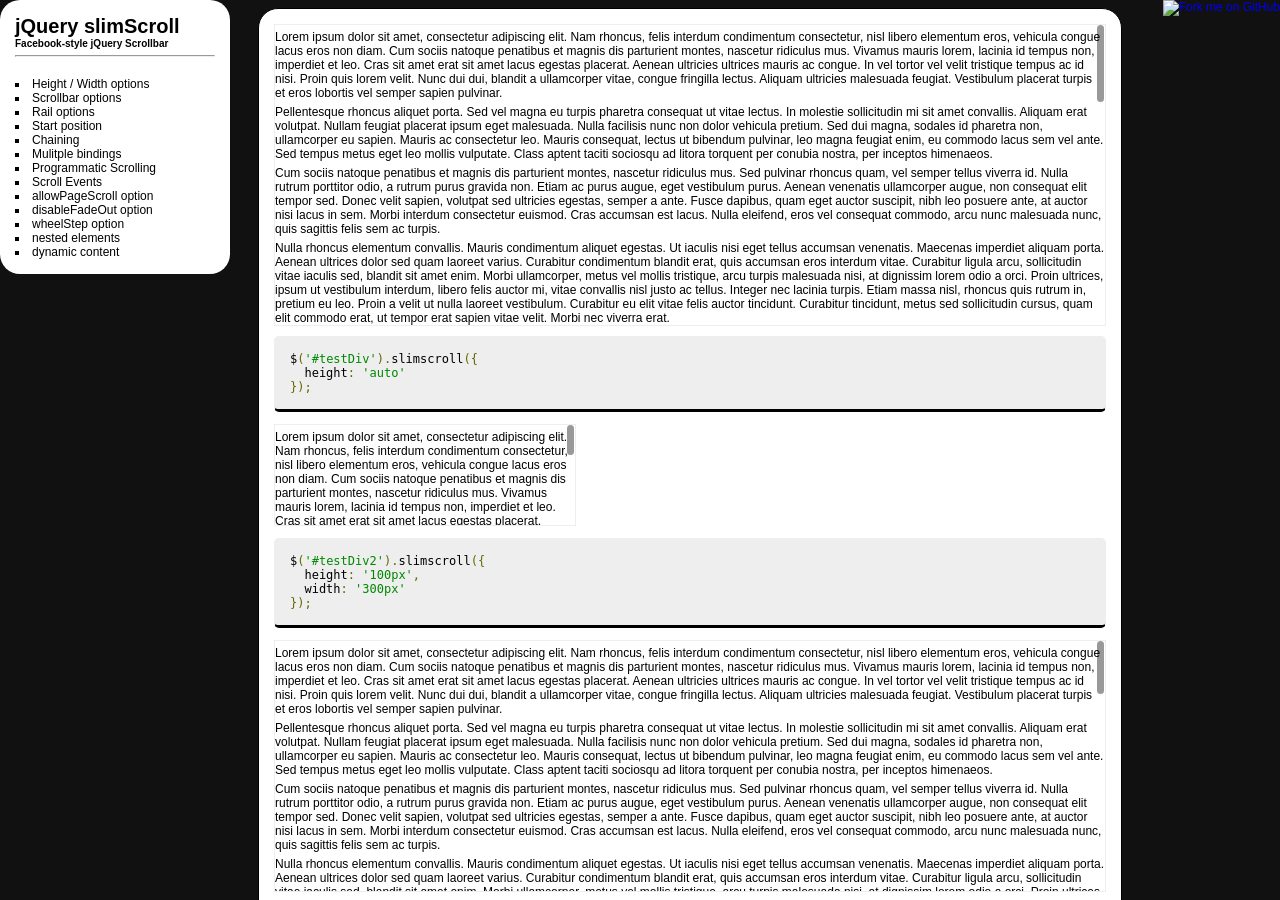
<file: yntd-web/src/main/webapp/assets/jquery-slimscroll/examples/index.html>
<!DOCTYPE html PUBLIC "-//W3C//DTD XHTML 1.0 Frameset//EN" "http://www.w3.org/TR/xhtml1/DTD/xhtml1-frameset.dtd">
<html>
    <head>
    </head>
    <frameset framespacing="0" cols="250,*" frameborder="0" noresize>
        <frame name="nav" src="navigation.html" target="top">
        <frame name="main" src="height-width.html" target="main">
    </frameset>
</html>
</file>
